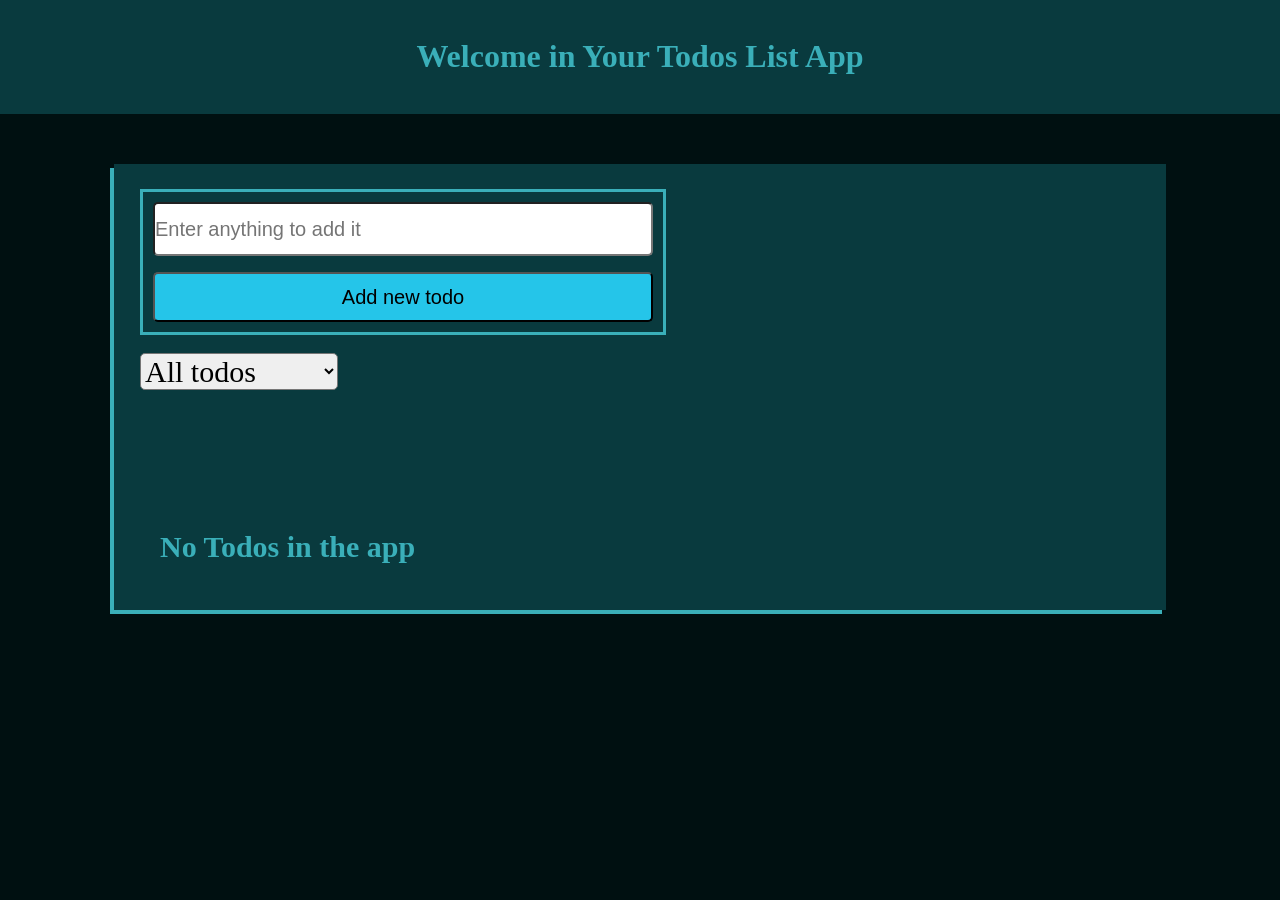
<file: 1_todo-list/index.html>
<!DOCTYPE html>
<html lang="en">
<head>
    <meta charset="UTF-8">
    <meta name="viewport" content="width=device-width, initial-scale=1.0">
    <link rel="stylesheet" href="style.css">
    <title>Todo List App</title>
</head>
<body>

    <h1>Welcome in Your Todos List App</h1>

    <div id="popup">
        <form id="todo-form">
            <input type="text" name="addTodoInput" placeholder="Enter anything to add it">
            <button>Add new todo</button>
        </form>

        <br>

        <select id="filter">
            <option value="all">All todos</option>
            <option value="active">Active todos</option>
            <option value="fini">Finished todos</option>
        </select>

        <div id="todos-container"></div>
    </div>
    
    <script src="script.js"></script>
</body>
</html>
</file>
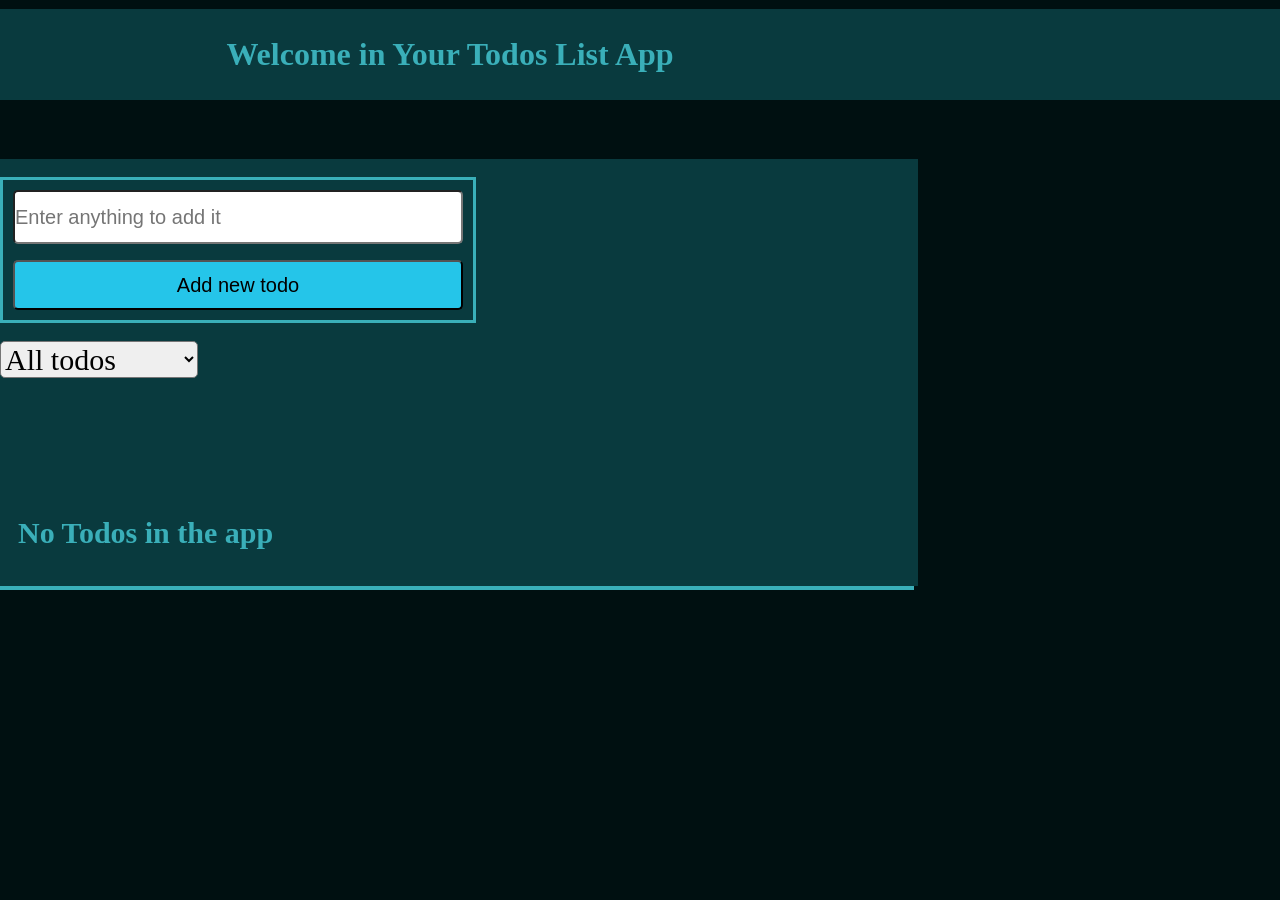
<file: 1_todo_list/index.html>
<!DOCTYPE html>
<html lang="en">
<head>
    <meta charset="UTF-8">
    <meta name="viewport" content="width=device-width, initial-scale=1.0">
    <link rel="stylesheet" href="style.css">
    <title>Todo List App</title>
</head>
<body>

    <div id="h1-div"><h1>Welcome in Your Todos List App</h1></div>

    <div id="popup">
        <form id="todo-form">
            <input type="text" name="addTodoInput" placeholder="Enter anything to add it">
            <button>Add new todo</button>
        </form>

        <br>

        <select id="filter">
            <option value="all">All todos</option>
            <option value="active">Active todos</option>
            <option value="fini">Finished todos</option>
        </select>

        <div id="todos-container"></div>
    </div>
    
    <script src="script.js"></script>
</body>
</html>
</file>
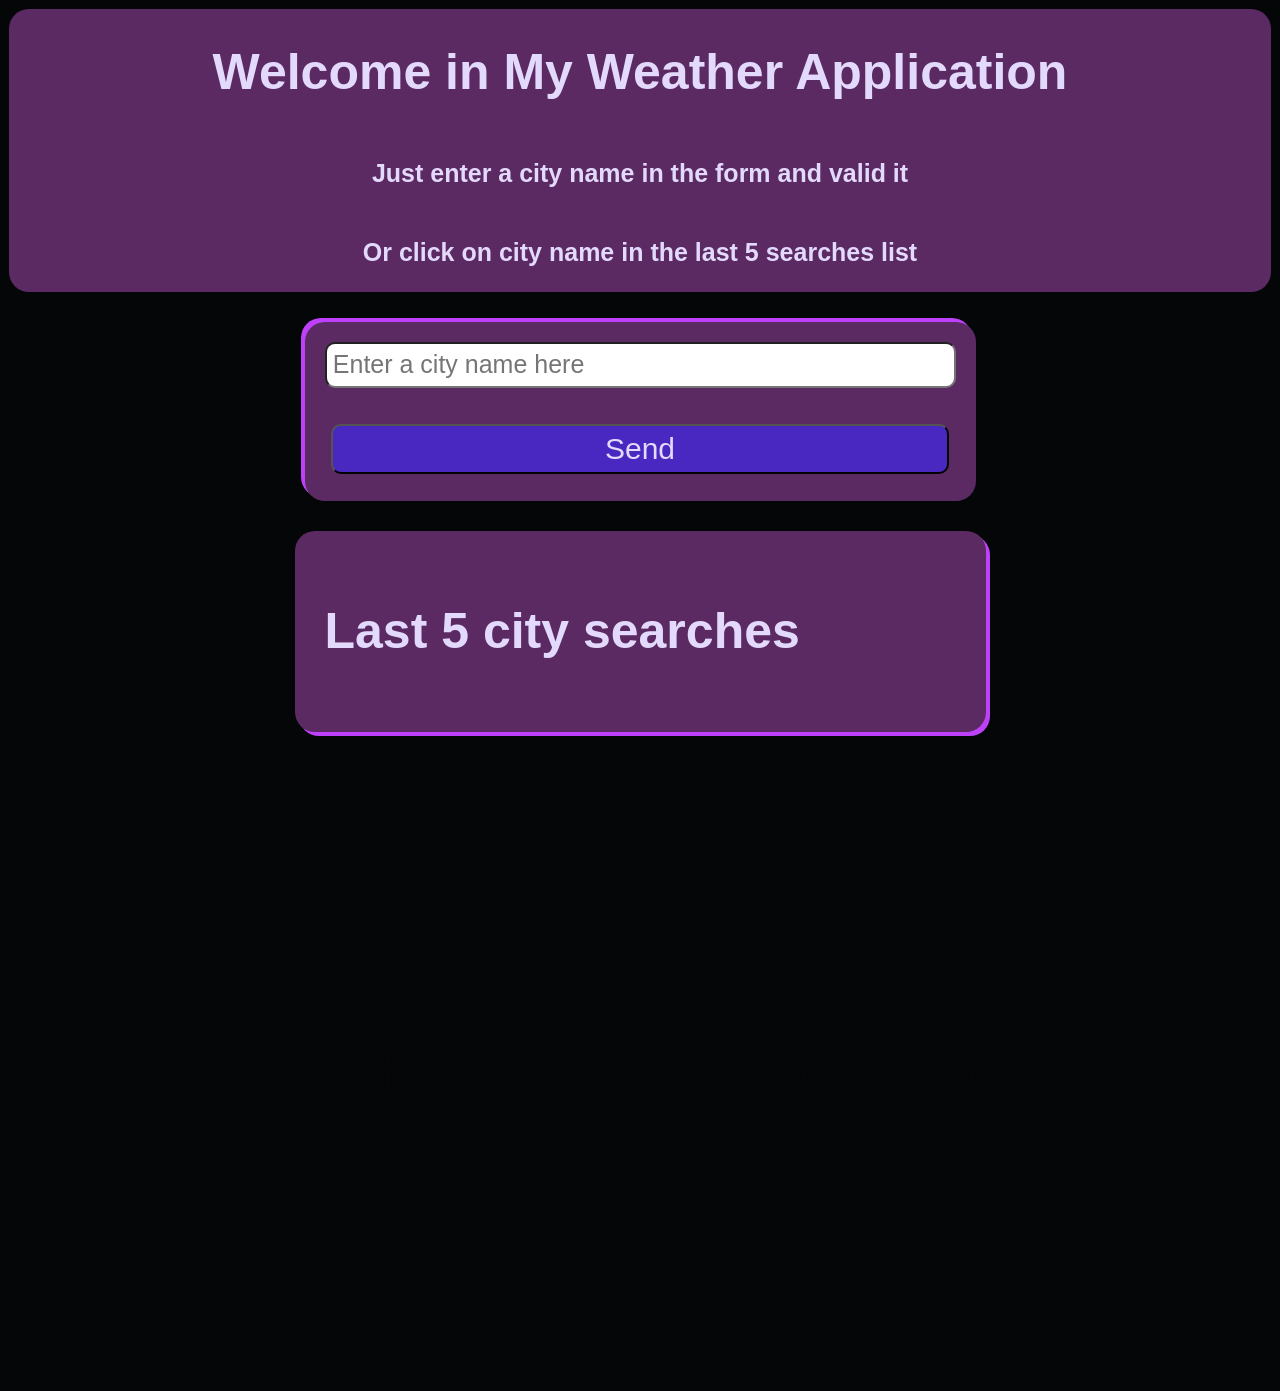
<file: 2_Weather_App/index.html>
<!DOCTYPE html>
<html lang="en">
<head>
    <meta charset="UTF-8">
    <meta name="viewport" content="width=device-width, initial-scale=1.0">
    <link rel="stylesheet" href="style.css">
    <title>Weather App</title>
</head>
<body>

        <div id="header">
            <h1>Welcome in My Weather Application</h1>
            <p><b>Just enter a city name in the form and valid it</b></p>
            <p><b>Or click on city name in the last 5 searches list</b></p>
        </div>
        <form id="entry-form">
            <input type="text" placeholder="Enter a city name here" name="cityName">
            <button name="send-button">Send</button>
        </form>

        <div id="last-five-output">
        </div>

        <div id="weather-info-output">

        </div>


    <script src="script.js"></script>
</body>
</html>
</file>
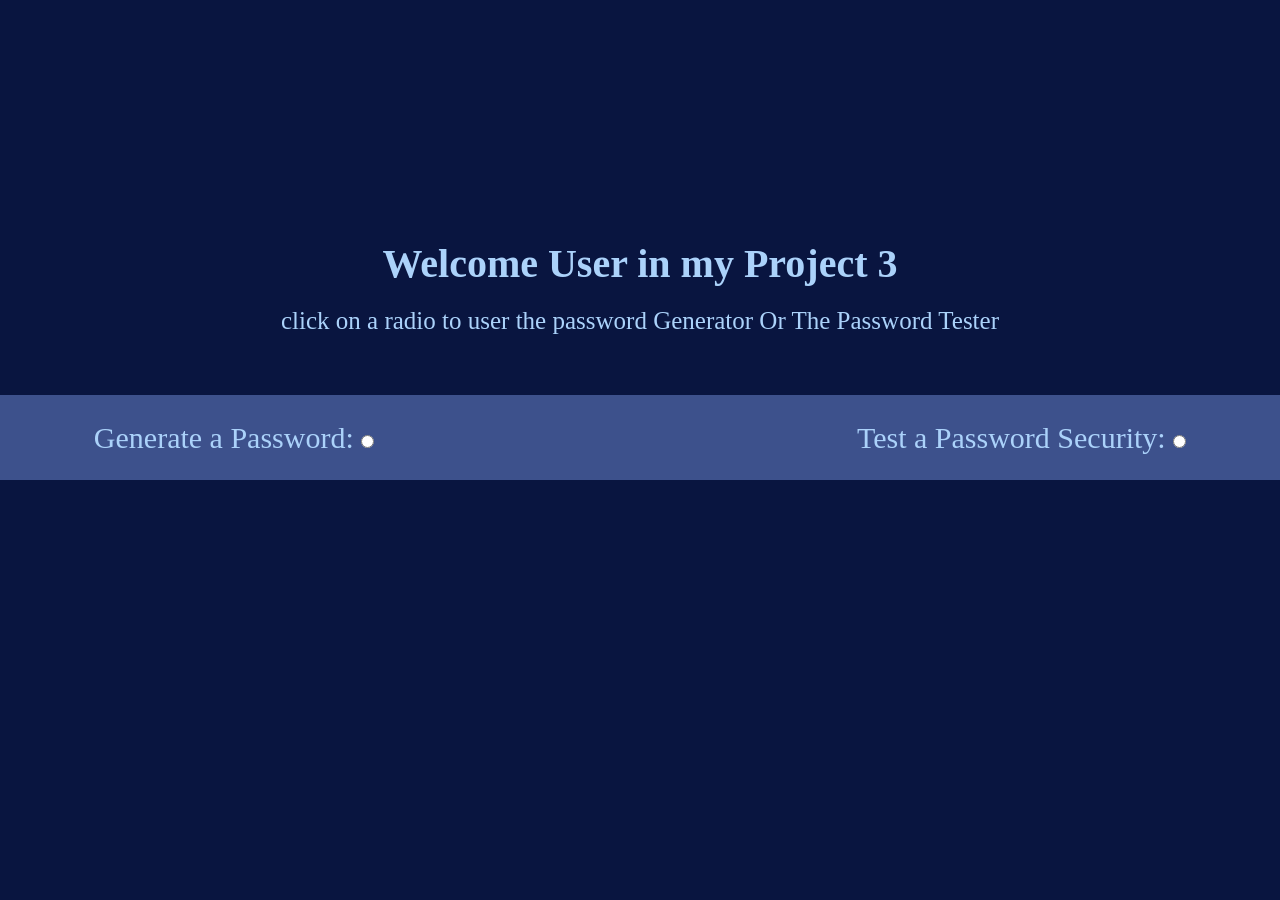
<file: 3_password_tool/index.html>
<!DOCTYPE html>
<html lang="en">
<head>
    <meta charset="UTF-8">
    <meta name="viewport" content="width=device-width, initial-scale=1.0">
    <link rel="stylesheet" href="style.css">
    <title>Password Tool</title>
</head>
<body>

    <div id="header">
        <h1>Welcome User in my Project 3</h1>
        <p>click on a radio to user the password Generator Or The Password Tester</p>
    </div>
    
    <div id="options">
        <div id="first-option">
            <label for="geneOrVerifyPasss">Generate a Password: 
                <input type="radio" name="geneOrVerifyPass" id="gene-pass-input">
            </label>
        </div>

        <div id="second-option">
            <label for="geneOrVerifyPass">Test a Password Security: 
                <input type="radio" name="geneOrVerifyPass" id="verify-pass-input">
            </label>
        </div>
    </div>


    <div id="check-pass">
        <div id="checkboxes-container"></div>

        <div id="password-output"></div>
    </div>

    <div id="options-container">
        
    </div>

    <div id="security-container"></div>

    <div id="popup-overlay">
        <div class="popup-content">
            
        </div>
    </div>

    <script src="functions.js"></script>
    <script src="script.js"></script>
    
</body>
</html>
</file>
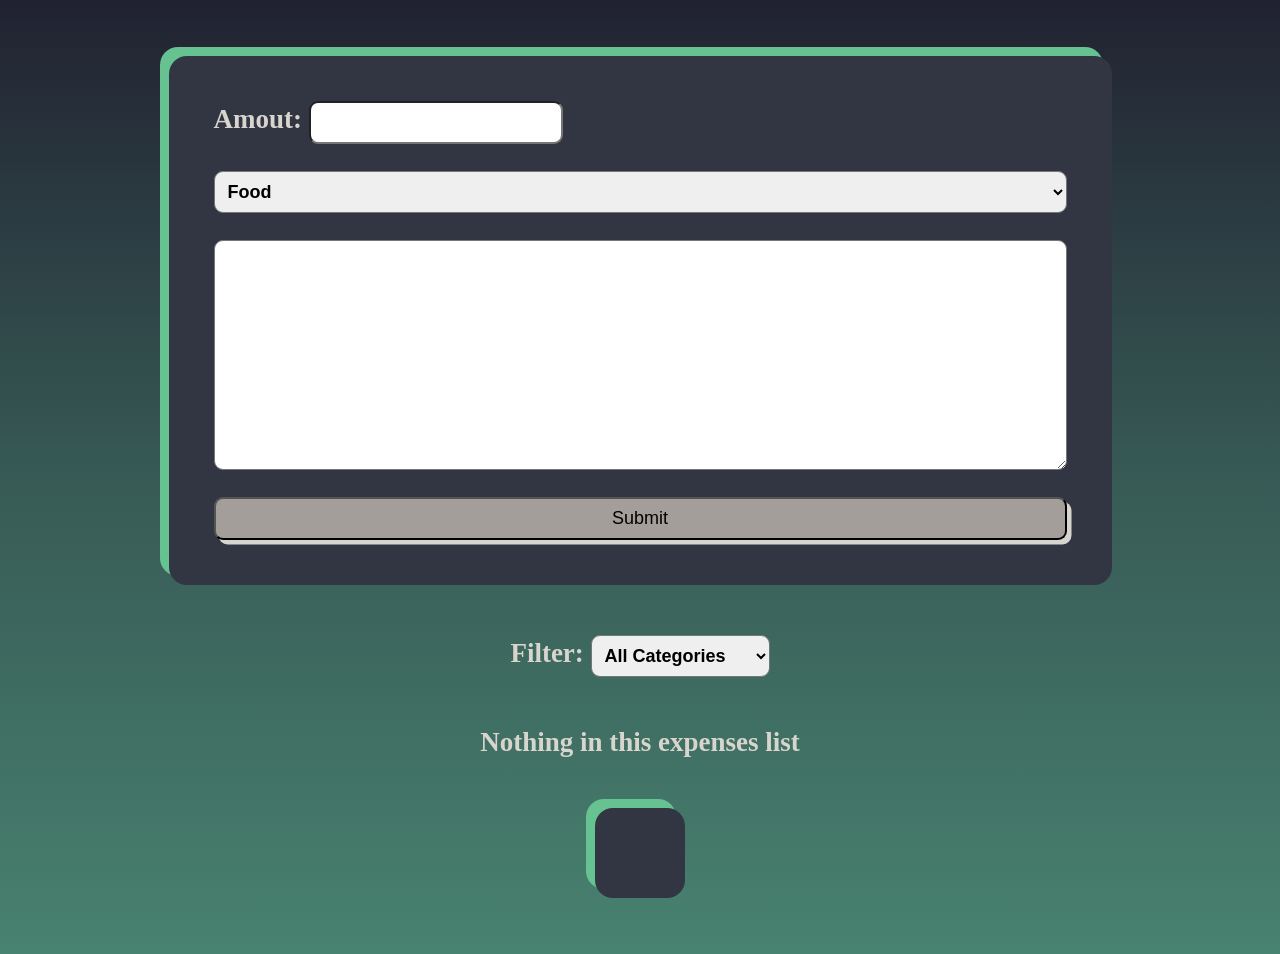
<file: 4_expense_tracker/index.html>
<!DOCTYPE html>
<html lang="en">
<head>
    <meta charset="UTF-8">
    <meta name="viewport" content="width=device-width, initial-scale=1.0">
    <link rel="stylesheet" href="style.css">
    <title>Expense Tracker</title>
</head>
<body>

    <form id="form">
        <label for="expense">
            Amout: <input type="number" name="expense" id="amount-input">
        </label>

        <select name="category" id="category-select">
            <option value="food">Food</option>
            <option value="transportation">Transportation</option>
            <option value="accommodation">Accommodation</option>
            <option value="hobbies">Hobbies</option>
            <option value="school">Shcool/Activities</option>
            <option value="other">Other</option>
        </select>

        <textarea id="description" cols="80" rows="10"></textarea>

        <button>Submit</button>
    </form>

    <label for="filter">
        Filter: <select name="filter" id="filter-select"></select>
    </label>

    <h2 id="general-total"></h2>

    <div id="expense-list"></div>

    <script src="models.js"></script>
    <script src="script.js"></script>
    
</body>
</html>
</file>
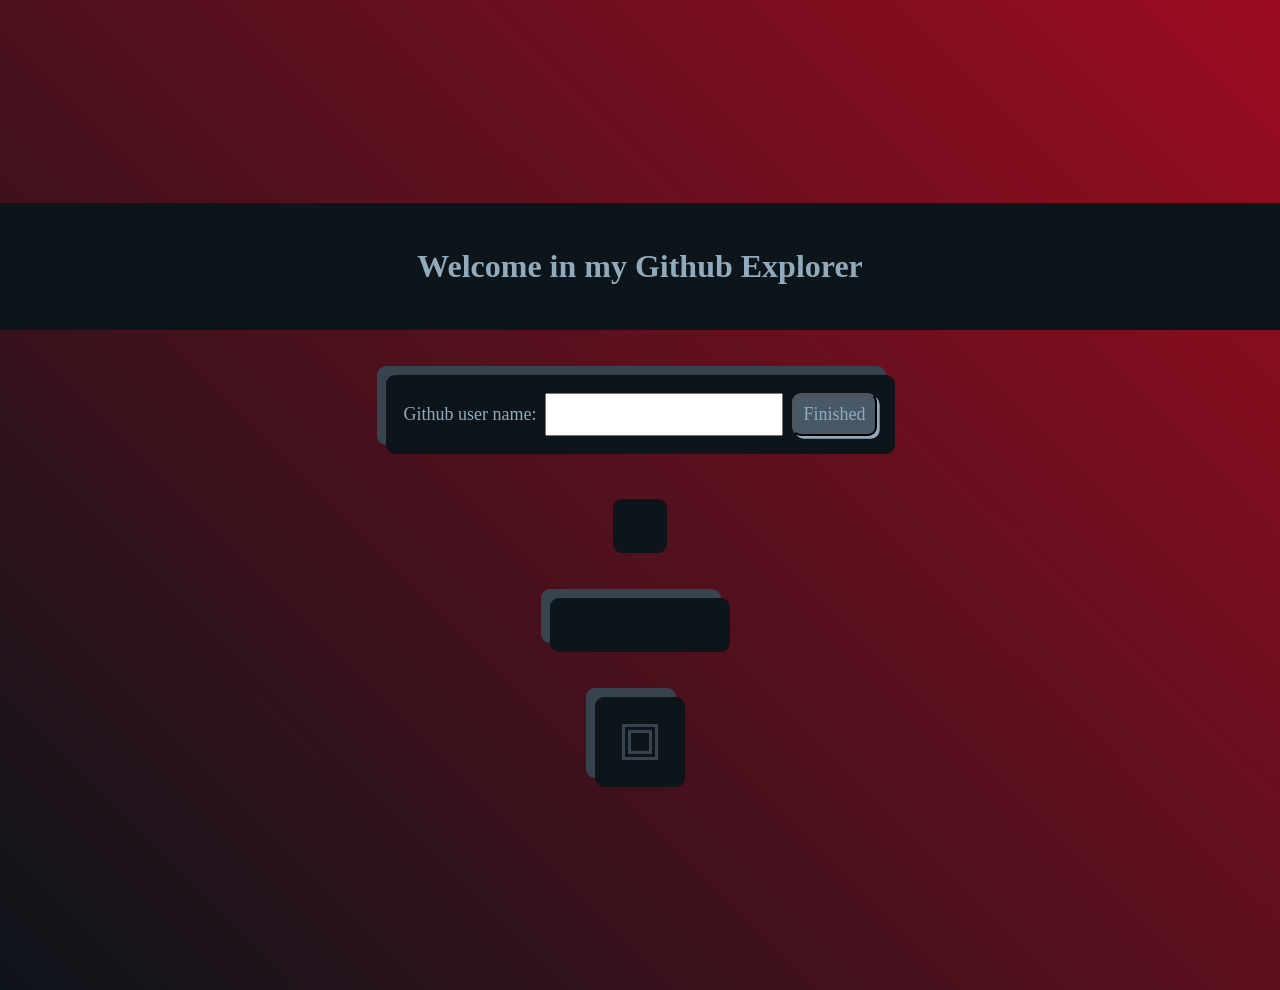
<file: 5_github_explorer/index.html>
<!DOCTYPE html>
<html lang="en">
<head>
    <meta charset="UTF-8">
    <meta name="viewport" content="width=device-width, initial-scale=1.0">
    <link rel="stylesheet" href="style.css">
    <title>Github Explorer</title>
</head>
<body>

    <header><h1>Welcome in my Github Explorer</h1></header>

    <form id="user-name-form">
        <label for="userName">Github user name:</label>
        <input type="text" name="userName" id="user-name-input">
        <button>Finished</button>
    </form>

    <div id="last-profiles">
    </div>

    <div id="actual-img-div">
        
    </div>
    <div id="user-last-five-repots">
        <div id="title"></div>
    </div>

    <script src="cache.js"></script>
    <script src="api-xhr.js"></script>
    <script src="script.js"></script>
    
</body>
</html>
</file>
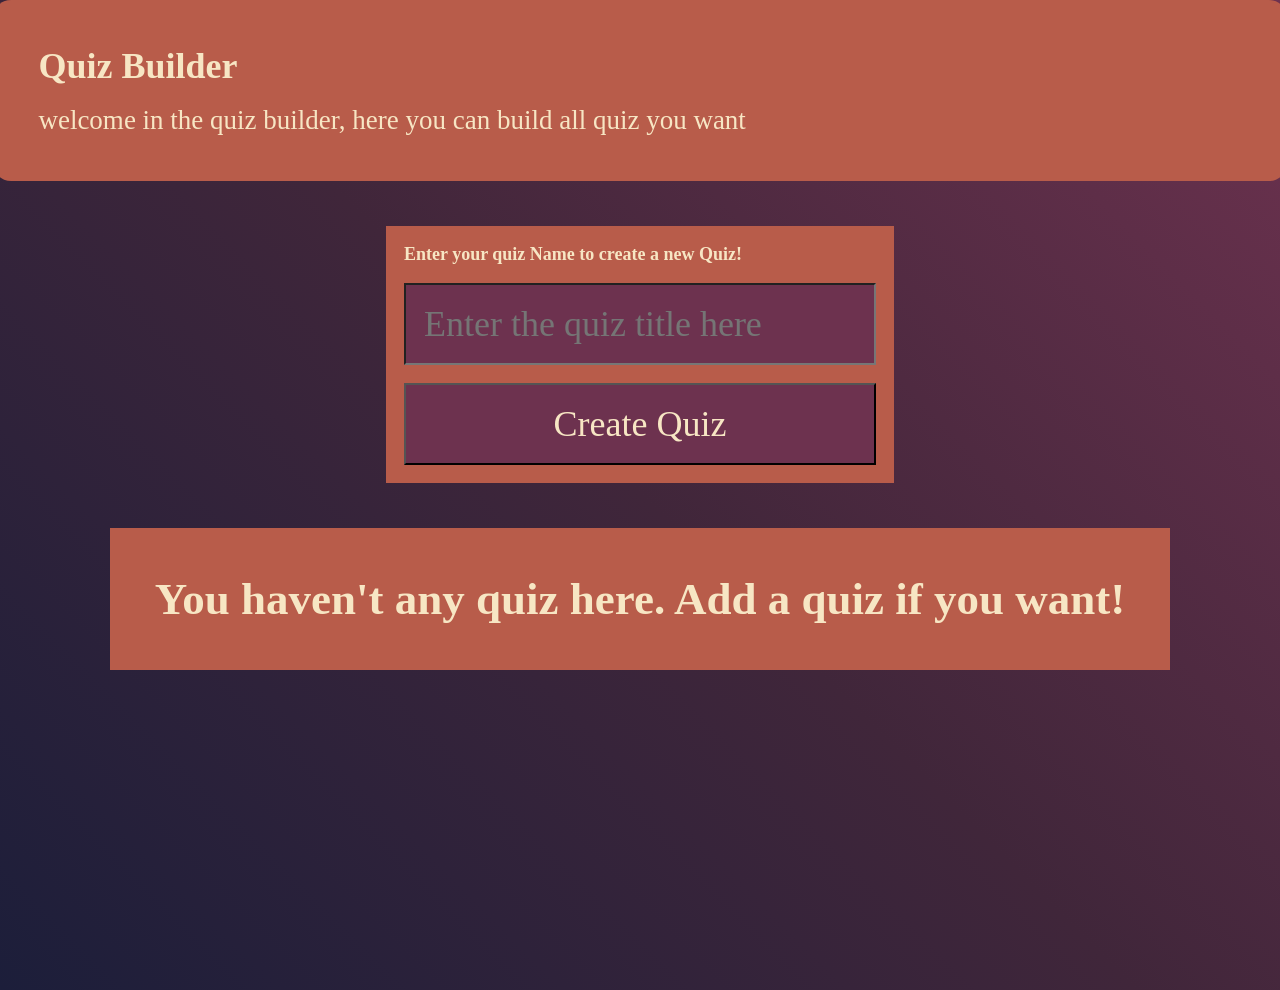
<file: 6_quiz_builder/index.html>
<!DOCTYPE html>
<html lang="en">
<head>
    <meta charset="UTF-8">
    <meta name="viewport" content="width=device-width, initial-scale=1.0">
    <link rel="stylesheet" href="style.css">
    <title>Quiz Builder</title>
</head>
<body>

    <header>
        <h1>Quiz Builder</h1>
        <p>welcome in the quiz builder, here you can build all quiz you want</p>
    </header>

    <form id="quiz-title-form">
        <h2>Enter your quiz Name to create a new Quiz!</h2>
        <input type="text" id="quiz-title" placeholder="Enter the quiz title here">
        <button>Create Quiz</button>
    </form>

    <div id="create-quiz-questions" class="no-display">
        <h2 id="h2-quiz-title"></h2>
        <form id="create-question-form">
            <textarea name="question-text" id="question-text" cols="20" rows="15" placeholder="Enter your question text here" required></textarea>
            <label for="proposition1">
                proposition1:
                <input type="text" name="first" id="proposition1">
                <input type="radio" name="goodAnswer" id="proposition1Radio" class="radio">
            </label>

            <label for="proposition2">
                proposition2:
                <input type="text" name="second" id="proposition2">
                <input type="radio" name="goodAnswer" id="proposition2Radio" class="radio">
            </label>

            <label for="proposition3">
                proposition3:
                <input type="text" name="third" id="proposition3">
                <input type="radio" name="goodAnswer" id="proposition3Radio" class="radio">
            </label>

            <label for="proposition4">
                proposition4:
                <input type="text" name="fourth" id="proposition4">
                <input type="radio" name="goodAnswer" id="proposition4Radio" class="radio">
            </label>

            <button>Add this question</button>
        </form>
    </div>

    <div id="all-quiz-div">
        <div id="all-quiz"></div>
    </div>
    <div id="one-question" class="no-display">
        <div id="one-quiz-questions"></div>
    </div>

    <script src="models.js"></script>
    <script src="script.js"></script>
    
</body>
</html>
</file>
<file: 1_todo-list/style.css>
*{
    padding: 0;
    margin: 0;
}

body{
    background-color: #001011;
    /*
    background: #536976;
    background: linear-gradient(
        to right,
        #536976,#292E49
    );
    */
    min-width: 100vh;
    display: flex;
    flex-direction: column;
    justify-content: center;
    align-items: center;
    color: #3AAFB9;
    gap: 50px;
    font-family: 'Times New Roman', Times, serif;
}

h1{
    background-color: #093A3E;
    width: 94%;
    padding: 3%;
    display: flex;
    align-items: center;
    justify-content: center;
}

#todo-form{
    width: 50%;
    display: flex;
    flex-direction: column;
    height: 120px;
    justify-content: space-between;
    padding: 10px;
    border: solid;
}

#todo-form input{
    font-size: 20px;
    height: 50px;
    border-radius: 5px;
}

.line-through{
    text-decoration: line-through;
}

#todo-form button{
    font-size: 20px;
    height: 50px;
    padding: 2%;
}

#popup{
    background-color: #093A3E;
    padding: 2%;
    width: 100%;
    max-width: 1000px;
    box-shadow: #3AAFB9 -4px 4px;
}

button {
    background-color:  rgb(37, 197, 233);
    padding: 5px;
    border-radius: 5px;
}

select{
    font-size: 30px;
    border-radius: 5px;
    font-family: 'Times New Roman', Times, serif;
    margin-bottom: 120px;
}


div{
    padding: 2%;
}

label{
    padding-left: 2%;
    padding-right: 2%;
    font-size: 25px;
    font-weight: bold;
}

#todos-container{
    font-family: 'Times New Roman', Times, serif;
    display: flex;
    flex-direction: column;
    gap: 15px;
    overflow-wrap: break-word;
}

#todos-container h2{
    font-size: 30px;
}

#todos-container h3{
    font-size: 25px;
}
</file>
<file: 1_todo_list/style.css>
*{
    padding: 0;
    margin: 0;
}

body{
    background-color: #001011;
    max-width: 100vh;
    display: flex;
    flex-direction: column;
    justify-content: center;
    align-items: center;
    color: #3AAFB9;
    gap: 50px;
    font-family: 'Times New Roman', Times, serif;
}

#h1-div{
    background-color: #093A3E;
    width: 259vh;
    padding: 3%;
    display: flex;
    align-items: center;
    justify-content: center;
    border-radius: 1vh;
    margin: 1vh;
}

#todo-form{
    width: 50%;
    display: flex;
    flex-direction: column;
    height: 120px;
    justify-content: space-between;
    padding: 10px;
    border: solid;
}

#todo-form input{
    font-size: 20px;
    height: 50px;
    border-radius: 5px;
}

.line-through{
    text-decoration: line-through;
}

#todo-form button{
    font-size: 20px;
    height: 50px;
    padding: 2%;
}

#popup{
    background-color: #093A3E;
    padding: 2%;
    width: 100vh;
    max-width: 1000px;
    box-shadow: #3AAFB9 -4px 4px;
}

button {
    background-color:  rgb(37, 197, 233);
    padding: 5px;
    border-radius: 5px;
}

select{
    font-size: 30px;
    border-radius: 5px;
    font-family: 'Times New Roman', Times, serif;
    margin-bottom: 120px;
}


div{
    padding: 2%;
}

label{
    padding-left: 2%;
    padding-right: 2%;
    font-size: 25px;
    font-weight: bold;
}

#todos-container{
    font-family: 'Times New Roman', Times, serif;
    display: flex;
    flex-direction: column;
    gap: 15px;
    overflow-wrap: break-word;
}

#todos-container h2{
    font-size: 30px;
}

#todos-container h3{
    font-size: 25px;
}

@media (max-width: 768px){
    #popup{
        background-color: #093A3E;
        padding: 2%;
        width: 100%;
        max-width: 700px;
    }

    h1{
        width: 94%;
    }

    #todo-form{
        width: 92%;
        height: 140px;
    }

    #todo-form input{
        padding: 5px;
    }
}

@media (max-width: 480px){
    #popup{
        background-color: #093A3E;
        padding: 2%;
        width: 100%;
        max-width: 420px;
    }

    h1{
        width: 90%;
    }

    #todo-form{
        width: 92%;
        height: 140px;
    }

    #todo-form input{
        padding: 5px;
    }
}
</file>
<file: 2_Weather_App/style.css>
#weather-info-output {
    padding: 15%;
    margin: 4%;
}

body{
    background-color: rgb(4, 6, 7);
    color: rgb(227, 217, 252);
    display: flex;
    flex-direction: column;
    align-items: center;
    justify-content: center;
    padding: 1px;
    gap: 30px;
    font-family: 'Segoe UI', Tahoma, Geneva, Verdana, sans-serif;
}

#header {
    width: 100%;
    background-color: rgb(91, 42, 98);
    display: flex;
    flex-direction: column;
    align-items: center;
    justify-content: center;
    border-radius: 20px;
}

#entry-form{
    display: flex;
    flex-direction: column;
    width: 50%;
    background-color: rgb(91, 42, 98);
    padding: 20px;
    justify-content: space-around;
    gap: 30px;
    border-radius: 20px;
    box-shadow: rgb(191, 64, 250) -4px -4px;
}

input{
    padding: 1%;
    font-size: 25px;
    border-radius: 10px;
    background-color: rgb(red, green, blue);
}

button {
    margin-top: 1%;
    font-size: 25px;
    color: rgb(227, 217, 252);
    background-color: rgb(73, 40, 194);
    border-radius: 10px;
}

#last-five-output{
    background-color: rgb(91, 42, 98);
    width: 50%;
    display: inline-block;
    gap: 30px;
    padding: 30px;
    border-radius: 20px;
    box-shadow: rgb(191, 64, 250) 4px 4px;
}

#title{
    display: flex;
    align-items: center;
    justify-content: center;
}

p{
    font-size: 25px;
}

h2, h1 {
    font-size: 50px;
}

button {
    font-size: 30px;
    padding: 1%;
    margin: 1%;
    font-family: Impact, Haettenschweiler, 'Arial Narrow Bold', sans-serif;
}

button:hover{
    background-color: rgb(117, 92, 207);
}

#weather-info-output{
    color: rgb(4, 6, 7);
    border-radius: 20px;
    font-weight: bold;
}

@media (max-width: 768px){
    #last-five-output{
        width: 90%;
        padding: 10px;
        gap: 20px;
    }

    #entry-form{
        display: flex;
        flex-direction: column;
        width: 85%;
        background-color: rgb(91, 42, 98);
        padding: 20px;
        justify-content: space-around;
        gap: 30px;
        border-radius: 20px;
        box-shadow: rgb(191, 64, 250) -4px -4px;
    }

    p{
        font-size: 25px;
    }

    h2, h1 {
        font-size: 40px;
    }
}

@media (max-width: 480px){
    #last-five-output{
        width: 90%;
        padding: 10px;
        gap: 20px;
    }

    #entry-form{
        display: flex;
        flex-direction: column;
        width: 85%;
        background-color: rgb(91, 42, 98);
        padding: 20px;
        justify-content: space-around;
        gap: 30px;
        border-radius: 20px;
        box-shadow: rgb(191, 64, 250) -4px -4px;
    }

    p{
        font-size: 18px;
    }

    h2, h1 {
        font-size: 25px;
    }

}
</file>
<file: 3_password_tool/style.css>
*{
    margin: 0;
    padding: 0;
}

#popup-overlay{
    position: fixed;
    top: 0;
    left: 0;
    right: 0;
    bottom: 0;
    background: rgba(0, 0, 0, 0.4);
    z-index: 98;
    display: none;
}

#popup-overlay.open {
    display: block !important;
}

.popup-content{
    max-width: 600px;
    width: 100%;
    padding: 30px;
    box-sizing: border-box;
    background: #fff;
    position: absolute;
    top: 50%;
    left: 50%;
    transform: translate(-50%, -50%);
}

.popup-content{
    margin: 20px 0;
}

/*
body {
    background-size: cover;
    background-position: center;
    background-repeat: no-repeat;
    min-height: 100vh;
    display: flex;
    align-items: center;
    justify-content: center;
}
*/

body {
    display: flex;
    min-height: 100vh;
    flex-direction: column;
    align-items: center;
    gap: 60px;
    justify-content: center;
    background-color: rgba(9, 21, 64, 1);
}

#options{
    padding: 2%;
    display: flex;
    justify-content: space-around;
    width: 175vh;
    font-size: 30px;
    background-color: rgb(61, 81, 140);
    
}

label{
    color: rgb(171, 210, 250);
}

.appears{
    display: flex;
    flex-direction: column;
    gap: 30px;
    background-color: rgb(61, 81, 140);
    padding: 3%;
    width: 40vh;
    height: 30vh;
    align-items: center;
    justify-content: center;
    font-size: 30px; 
    box-shadow: rgb(27, 44, 193) -5px 5px; 
}

.appears input{
    font-size: 25px;
    padding: 5px;
    border-radius: 10px;
}

.appears h2{
    font-size: 20px;
}

.appears p{
    font-size: 20px;
}

#options-container{
    display: flex;
    gap: 20px;
}

#options-container input{
    height: 30px;
    font-size: 20px;
    border-radius: 10px;
    padding: 5px;
}

#header{
    display: flex;
    flex-direction: column;
    gap: 20px;
    align-items: center;
    justify-content: center;
}

#header p {
    font-size: 25px;
}

h1, h2, p, button{
    color: rgb(171, 210, 250);
}

#header h1{
    font-size: 40px;
}

#check-pass{
    display: flex;
    gap: 50px;
}

#check-id{
    display: flex;
    gap: 15px;
}

button{
    padding: 3%;
    font-family: 'Times New Roman', Times, serif;
    font-size: 20px;
    border-radius: 10px;
    background-color: rgb(61, 81, 140);
    box-shadow: rgb(171, 210, 250) 3px 3px;
}

button:hover {
    background-color: rgb(78, 100, 165);
}

.popup-content{
    background-color: rgba(9, 21, 64, 1);
    font-family: 'Times New Roman', Times, serif;
    display: flex;
    flex-direction: column;
    gap: 50px;
}

.popup-content h2{
    font-size: 30px;
}

.popup-content p{
    font-size: 25px;
}

@media (max-width: 768px){
    #options{
        max-width: 70vh;
    }
    #header h1{
        font-size: 30px;
    }

    #header p {
        font-size: 20px;
    }

    .appears{
        max-width: 30vh;
    }

    .appears input{
        font-size: 20px;
    }

}

@media (max-width: 480px){
    #options{
        max-width: 45vh;
        font-size: 20px;
    }
    #header h1{
        font-size: 30px;
    }

    #header p {
        font-size: 15px;
    }

    .appears{
        max-width: 22vh;
        font-size: 20px;
        gap: 20px;
    }

    .appears input{
        font-size: 15px;
    }

    .appears h2{
        font-size: 20px;
    }

    .appears p{
        font-size: 20px;
    }

    #check-pass{
        gap: 15px;
    }

}
</file>
<file: 4_expense_tracker/style.css>
*{
    padding: 0;
    margin: 0;
}

body {
    min-height: 100vh;
    display: flex;
    flex-direction: column;
    align-items: center;
    justify-content: center;
    gap: 50px;
    background: #212231;
    background:linear-gradient(
        to bottom,
        #212231, #375A55, #488270
    );
    background-repeat: no-repeat;
    background-size: cover;
    padding: 3vh;
    color:#D7D5CE
}

button{
    padding: 1vh;
    font-size: 2vh;
    border-radius: 1vh;
    background: #A49E9A;
    box-shadow: #D7D5CE 0.5vh 0.5vh;
}

button:hover{
    background: #1f4869;
}

h2{
    font-size: 3vh;
}

#expense-list {
    display: flex;
    align-items: center;
    justify-content: center;
    flex-direction: column;
    gap: 4vh;
    background: #313642;
    padding: 5vh;
    border-radius: 2vh;
    box-shadow: #66C291 -1vh -1vh;
}

#expense-list div{
    display: flex;
    flex-direction: column;
    justify-content: center;
    gap: 3vh;
    color: #D7D5CE;
    border: solid;
    border-color: #66C291;
    padding: 10px;
}

#expense-list div h3{
    font-size: 3vh;
}

#expense-list div p{
    font-size: 2vh;
}

form{
    display: flex;
    flex-direction: column;
    justify-content: center;
    gap: 3vh;
    background: #313642;
    padding: 5vh;
    border-radius: 2vh;
    box-shadow: #66C291 -1vh -1vh;
}

input, textarea{
    font-size: 2vh;
    padding: 1vh;
    border-radius: 1vh;
}
label{
    font-size: 3vh;
    font-weight: bold
}
select {
    font-size: 2vh;
    padding: 1vh;
    border-radius: 1vh;
    font-weight: bold;
}

h1, h2, h3, p, label, textarea{
    font-family: 'Times New Roman', Times, serif;
}

@media (max-width: 768px){
    form{
        max-width: 80vh;
    }
}

@media (max-width: 480px){
    form{
        max-width: 400px;
    }

}
</file>
<file: 5_github_explorer/style.css>
*{
    padding: 0;
    margin: 0;
}

body{
    min-height: 100vh;
    display: flex;
    flex-direction: column;
    align-items: center;
    justify-content: center;
    gap: 5vh;
    background: #0D141A;
    background: linear-gradient(
        45deg, #0D141A, #9C0C20
    );
    background-repeat: no-repeat;
    background-size: cover;
    color: #91ABBC;
    padding: 5vh;
    font-family: 'Times New Roman', Times, serif;
    
}

#user-name-form{
    display: flex;
    align-items: center;
    justify-content: space-around;
    padding: 2vh;
    gap: 1vh;
    background: #0D141A;
    box-shadow: #37444F -1vh -1vh;
    border-radius: 1vh;
}

label{
    font-size: 2vh;
}

input{
    font-size: 2vh;
    padding: 1vh;
    font-family: 'Times New Roman', Times, serif;
}

img{
    border-radius: 50%;
    width: 20vh;
    font-weight: bold;
}

img:hover{
    width: 22vh;
}

#actual-img-div{
    display: flex;
    align-items: center;
    gap: 5vh;
    background: #0D141A;
    padding: 3vh;
    padding-left: 10vh;
    padding-right: 10vh;
    box-shadow: #37444F -1vh -1vh;
    border-radius: 1vh;
}

#actual-img-div:hover{
    padding: 3.5vh;
    padding-left: 10.5vh;
    padding-right: 10.5vh;
}

#actual-user-div{
    display: flex;
    flex-direction: column;
    gap: 2vh;
}

#user-last-five-repots{
    display: flex;
    flex-direction: column;
    gap: 3vh;
    background: #0D141A;
    padding: 3vh;
    box-shadow: #37444F -1vh -1vh;
    border-radius: 1vh;
}

#user-last-five-repots div{
    display: flex;
    flex-direction: column;
    gap: 1vh;
    border: double #37444F 1vh;
    padding: 1vh;
}

h3{
    font-size: 3.2vh;
}

p{
    font-size: 2.5vh;
}


#last-profiles{
    display: flex;
    flex-direction: column;
    background: #0D141A;
    padding: 3vh;
    gap: 2vh;
    border-radius: 1vh;
}

button{
    background: #475867;
    color: #91ABBC;
    padding: 1vh;
    font-family: 'Times New Roman', Times, serif;
    font-size: 2vh;
    border-radius: 1vh;
    box-shadow: #91ABBC 0.3vh 0.3vh;
}

header{
    background-color: #0D141A;
    min-width: 100%;
    padding: 5vh;
    display: flex;
    justify-content: center;
}

@media (max-width: 768px){

    #user-name-form{
        display: flex;
        align-items: center;
        justify-content: space-around;
        padding: 2vh;
        gap: 1vh;
        background: #0D141A;
        box-shadow: #37444F -1vh -1vh;
        border-radius: 1vh;
    }

    #actual-img-div{
        padding: 3vh;
    }

    img{
        width: 12vh;
    }

    #actual-img-div{
        flex-direction: column;
    }
}

@media (max-width: 460px){
    body{
        padding: 3vh;
    }
    #actual-img-div{
        padding: 3vh;
    }

    img{
        width: 12vh;
    }

    #actual-img-div{
        flex-direction: column;
    }

    h3{
        font-size: 2vh;
    }

    p{
        font-size: 1.5vh;
    }
    
    #user-last-five-repots div{
        gap: 2vh;
    }

    button{
        font-size: 1.5vh;
    }

    input{
        font-size: 1.3vh;
    }

    label{
        font-size: 1.5vh;
    }

    img:hover{
        width: 20vh;
    }

    
    #user-name-form{
        display: flex;
        flex-direction: column;
        padding: 2vh;
        gap: 1vh;
        background: #0D141A;
        box-shadow: #37444F -0.5vh -0.5vh;
        border-radius: 1vh;
    }
}
</file>
<file: 6_quiz_builder/style.css>
* {
    margin: 0;
    padding: 0;
}

.no-display {
    display: none;
}

body {
    min-height: 100vh;
    display: flex;
    flex-direction: column;
    align-items: center;
    gap: 5vh;
    background: #1C1E3A;
    background: linear-gradient(
        45deg, #1C1E3A, #40263A, #6D324F
    );
    background-repeat: no-repeat;
    background-size: cover;
    color: #F7E6C4;
    padding-bottom: 10vh;
}

header {
    display: flex;
    flex-direction: column;
    min-width: 94%;
    padding: 5vh;
    font-family: 'Times New Roman', Times, serif;
    background: #B85C4A;
    gap: 2vh;
    border-radius: 2vh;
}

header h1{
    font-size: 4vh;
}

header p{
    font-size: 3vh;
}

#quiz-title-form {
    display: flex;
    flex-direction: column;
    justify-content: center;
    background: #B85C4A;
    gap: 2vh;
    padding: 2vh;
}

#quiz-title-form  input{
    padding: 2vh;
    font-size: 4vh;
    font-family: 'Times New Roman', Times, serif;
    color: #F7E6C4;
    background: #6D324F;
}

#quiz-title-form  h2{
    font-size: 2vh;
}

#quiz-title-form  button{
    padding: 2vh;
    font-size: 4vh;
    font-family: 'Times New Roman', Times, serif;
    color: #F7E6C4;
    background: #6D324F;
}

#create-question-form{
    display: flex;
    flex-direction: column;
    gap: 2vh;
    background: #B85C4A;
    padding: 4vh;
}

#create-question-form textarea{
    padding: 2vh;
    font-size: 3vh;
    font-family: 'Times New Roman', Times, serif;
    color: #F7E6C4;
    background: #6D324F;
}

#create-question-form input{
    padding: 2vh;
    font-size: 4vh;
    font-family: 'Times New Roman', Times, serif;
    color: #F7E6C4;
    background: #6D324F;
}

#create-question-form button{
    padding: 2vh;
    font-size: 4vh;
    font-family: 'Times New Roman', Times, serif;
    color: #F7E6C4;
    background: #6D324F;
}

#create-question-form label{
    padding: 2vh;
    font-size: 4vh;
    display: flex;
    align-items: center;
    gap: 4vh;
    font-family: 'Times New Roman', Times, serif;
    color: #F7E6C4;
    background: #40263A;
}

.radio{
    width: 2vh;
    height: 5vh;
    color: #F7E6C4;
}

#all-quiz{
    display: flex;
    flex-direction: column;
    gap: 2vh;
    background: #B85C4A;
    padding: 5vh;
}

#all-quiz h2{
    font-size: 5vh;
}

.quiz-div {
    display: flex;
    flex-direction: column;
    gap: 2vh;
    border: groove;
    padding: 2vh;
}

.quiz-div button{
    padding: 2vh;
    font-size: 4vh;
    font-family: 'Times New Roman', Times, serif;
    color: #6D324F;
    background: #F7E6C4;
}

.quiz-div:hover{
    background: #ba6959
}

.quiz-div button:hover{
    background: #E89E6E
}


.title-div {
    display: flex;
    cursor: grab;
    padding: 2vh;
    align-items: center;
    font-family: 'Times New Roman', Times, serif;
    justify-content: center;
    font-size: 5vh;
    color: #6D324F;
    background: #F7E6C4;
}

.title-div:hover{
    background: #E89E6E
}


.last-scores-div {
    display: flex;
    flex-direction: column;
    font-family: 'Times New Roman', Times, serif;
    font-size: 4vh;
    gap: 2vh;
}

.scores-div {
    display: flex;
    gap: 2vh;
    font-family: 'Times New Roman', Times, serif;
    font-size: 3vh;
}

#one-quiz-questions {
    display: flex;
    flex-direction: column;
    font-family: 'Times New Roman', Times, serif;
    gap: 1vh;
    padding: 5vh;
    background: #B85C4A;
}

.proposition-div {
    display: flex;
    flex-direction: column;
    gap: 1vh;
    margin-top: 0.5vh;
    padding: 2vh;
    font-size: 2vh;
}

.proposition {
    background: #6D324F;
    padding: 1vh;
    border-radius: 1vh;
    cursor: grab;
}

#one-quiz-questions button{
    padding: 1vh;
    font-size: 2vh;
    font-family: 'Times New Roman', Times, serif;
    color: #6D324F;
    background: #F7E6C4;
}

#one-quiz-questions h2{
    padding: 1vh;
    font-size: 4vh;
}

#one-quiz-questions h3{
    padding: 1vh;
    font-size: 3vh;
}

#one-quiz-questions p{
    padding: 1vh;
    font-size: 3vh;
}

@media (max-width: 480px){
    header {
        min-width: 80%;
    }

    #quiz-title-form  input{
        padding: 1vh;
        font-size: 25px;
    }

    #quiz-title-form  h2{
        font-size: 2vh;
    }

    #quiz-title-form  button{
        padding: 1vh;
        font-size: 25px;
    }

    #create-question-form textarea{
        padding: 1vh;
        font-size: 25px;
    }

    #create-question-form input{
        padding: 1vh;
        font-size: 25px;
        min-width: 100%;
    }

    #create-question-form button{
        padding: 1vh;
        font-size: 25px;
    }

    #create-question-form label{
        padding: 1vh;
        display: flex;
        flex-direction: column;
        justify-content: center;
        font-size: 25px;
        gap: 20px;
        max-width: 100%;
    }
    body {
        max-width: 100vh;
    }

    #create-quiz-questions {
        max-width: 100%;
    }
    
}
</file>
